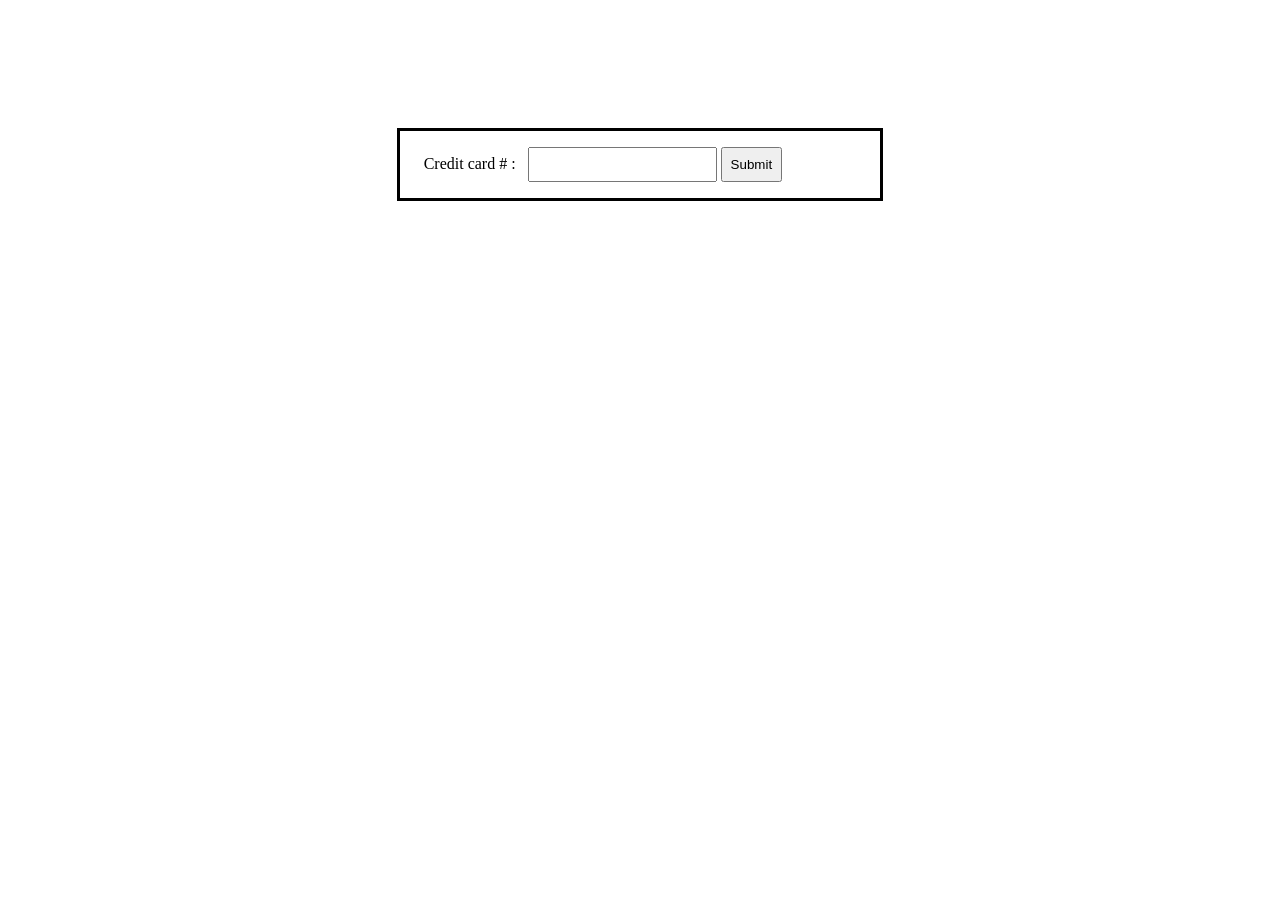
<file: index.html>
<!DOCTYPE html>
<html>
    <head>
        <link rel="stylesheet" href="style.css">
    </head>
    <body>
        <section class="main">
            <form action="story.html" method="GET">
                <label for="cc-num">Credit card # :</label>
                <input type="text" name="cc-num" id="cc-num" required>
                <input type="submit" value="Submit"> 
              </form>
        </section>
      </body>
</html>
</file>
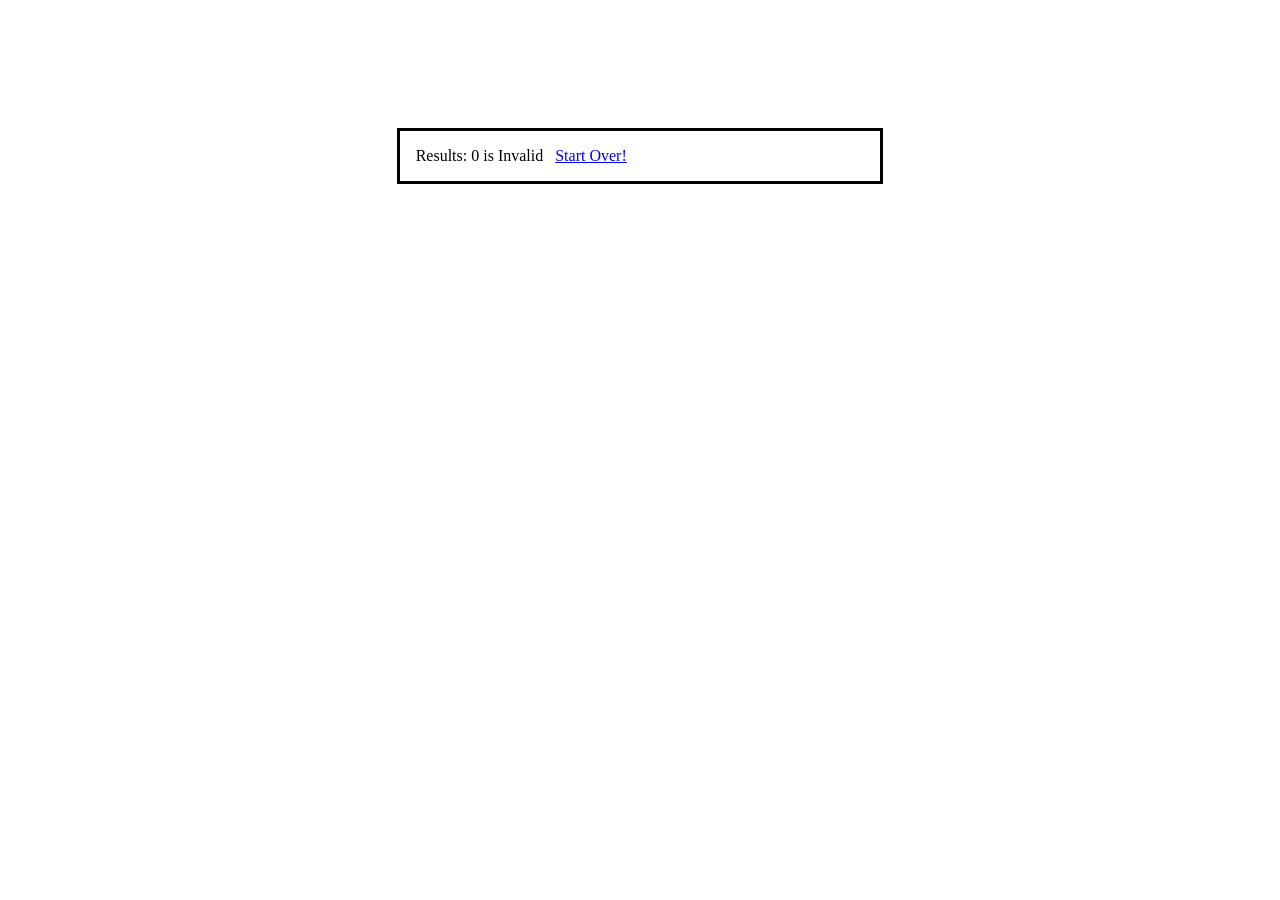
<file: story.html>
<!DOCTYPE html>
<html>
    <head>
        <link rel="stylesheet" href="style.css">
        <script src="ccchecker.js" type="text/javascript" defer></script>
    </head>
    <body>
        <section id="result"></section>
    </body>
</html>
</file>
<file: style.css>
*{
    box-sizing: border-box;
    margin: 0;
    padding: 0.5rem;
}

section {
    position: relative;
    top:7rem;
    width: 39%;
    border: solid;
    margin: auto auto;
}
</file>
